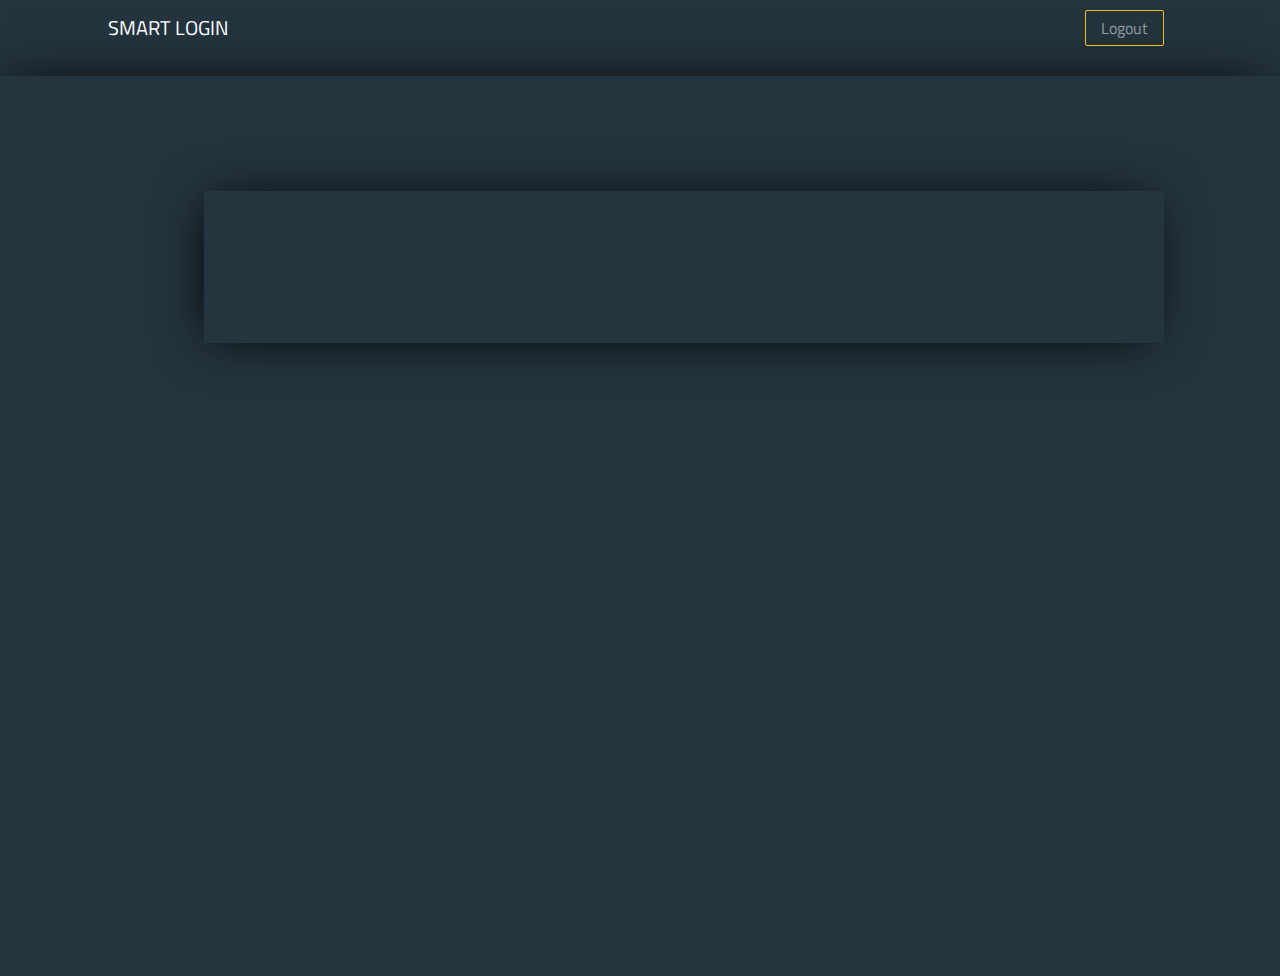
<file: index.html>
<!DOCTYPE html>
<html lang="en">
  <head>
    <meta charset="UTF-8" />
    <meta name="viewport" content="width=device-width, initial-scale=1.0" />
    <title>Home</title>
    <!--links-->
    <link
      href="https://cdn.jsdelivr.net/npm/bootstrap@5.3.3/dist/css/bootstrap.min.css"
      rel="stylesheet"
      integrity="sha384-QWTKZyjpPEjISv5WaRU9OFeRpok6YctnYmDr5pNlyT2bRjXh0JMhjY6hW+ALEwIH"
      crossorigin="anonymous"
    />
    <link rel="stylesheet" href="css/style.css" />
    <!--icons-->
    <link
      rel="stylesheet"
      href="https://cdnjs.cloudflare.com/ajax/libs/font-awesome/6.5.2/css/all.min.css"
    />
    <!--Fonts-->
    <link rel="preconnect" href="https://fonts.googleapis.com" />
    <link rel="preconnect" href="https://fonts.gstatic.com" crossorigin />
    <link
      href="https://fonts.googleapis.com/css2?family=Titillium+Web:ital,wght@0,200;0,300;0,400;0,600;0,700;0,900;1,200;1,300;1,400;1,600;1,700&display=swap"
      rel="stylesheet"
    />
  </head>
  <body>
    <header>
    <nav class="navbar navbar-expand-lg px-5 mx-5 ">
        <div class="container-fluid d-flex  justify-content-between">
          <a class="navbar-brand text-white" href="#">SMART LOGIN</a>
          <button class="navbar-toggler" type="button" data-bs-toggle="collapse" data-bs-target="#navbarSupportedContent" aria-controls="navbarSupportedContent" aria-expanded="false" aria-label="Toggle navigation">
            <span class="navbar-toggler-icon"></span>
          </button>
          <ul class="navbar-nav ml-auto">
            <li class="nav-item ">
                <button class="nav-link btn btn-outline-warning " href="#" id="logoutButton" onclick="setupLogout()" > <span>Logout</span></button>
            </li>


        </ul>
        </div>
      </nav>
    </header>
    <main>
        <div class="container-fluid  position-relative py-4 min-vh-100" >
            <div  class="row text-centr p-5  m-auto position-absolute d-flex justify-content-center align-items-center w-75">
                <h2 id="welcomeMessage" class="text-center p-4 display-5">
                    
                </h2>

            </div>


        </div>

    </main>
    <script
      src="https://cdn.jsdelivr.net/npm/bootstrap@5.3.3/dist/js/bootstrap.bundle.min.js"
      integrity="sha384-YvpcrYf0tY3lHB60NNkmXc5s9fDVZLESaAA55NDzOxhy9GkcIdslK1eN7N6jIeHz"
      crossorigin="anonymous"
    ></script>
    <script src="js/main.js"></script>
  </body>
</html>
</file>
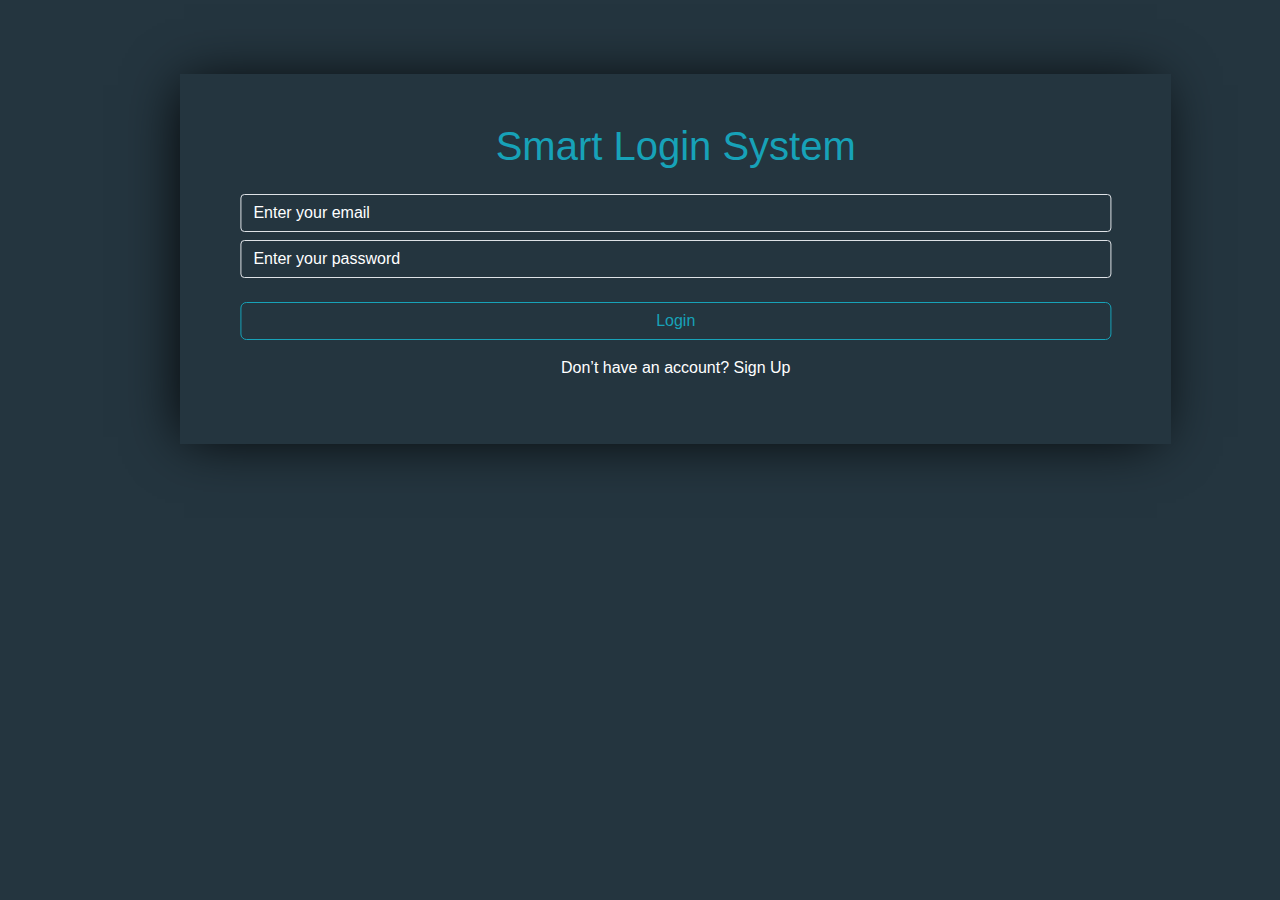
<file: login.html>
<!DOCTYPE html>
<html lang="en">
  <head>
    <meta charset="UTF-8" />
    <meta name="viewport" content="width=device-width, initial-scale=1.0" />
    <title>Login</title>
    <!--links-->
    <link
      href="https://cdn.jsdelivr.net/npm/bootstrap@5.3.3/dist/css/bootstrap.min.css"
      rel="stylesheet"
      integrity="sha384-QWTKZyjpPEjISv5WaRU9OFeRpok6YctnYmDr5pNlyT2bRjXh0JMhjY6hW+ALEwIH"
      crossorigin="anonymous"
    />
    <link rel="stylesheet" href="css/style.css" />
    <!--icons-->
    <link
      rel="stylesheet"
      href="https://cdnjs.cloudflare.com/ajax/libs/font-awesome/6.5.2/css/all.min.css"
    />
    <!--Fonts-->
    <link rel="preconnect" href="https://fonts.googleapis.com" />
    <link rel="preconnect" href="https://fonts.gstatic.com" crossorigin />
    <link
      href="https://fonts.googleapis.com/css2?family=Titillium+Web:ital,wght@0,200;0,300;0,400;0,600;0,700;0,900;1,200;1,300;1,400;1,600;1,700&display=swap"
      rel="stylesheet"
    />
  </head>
  <body>
    <div class="container-fluid login position-relative">
        <div class="row d-flex justify-content-center align-items-center position-absolute m-auto p-5  ">
            <h2 class="text-center pb-3 fs-1">
                Smart Login System
            </h2>
            <form id="loginForm">
                <input type="email" placeholder="Enter your email" class="form-control mb-2" id="loginEmail" name="email" />
                <input type="password" placeholder="Enter your password" class="form-control mb-4" id="loginPassword" name="password" />
                <div id="validate" class=" d-none">
                  <p class="text-danger text-center">
                    incorrect email or password
                  </p>
                </div>
                <button type="submit" class="btn w-100 px-5 mb-3">Login</button>
            </form>
            <p class="text-white text-center">
                Don’t have an account?<a href="sign.html" class=" text-white"> Sign Up</a>
            </p>
        </div>

    </div>
    <script
      src="https://cdn.jsdelivr.net/npm/bootstrap@5.3.3/dist/js/bootstrap.bundle.min.js"
      integrity="sha384-YvpcrYf0tY3lHB60NNkmXc5s9fDVZLESaAA55NDzOxhy9GkcIdslK1eN7N6jIeHz"
      crossorigin="anonymous"
    ></script>
    <script src="js/main.js"></script>
  </body>
</html>
</file>
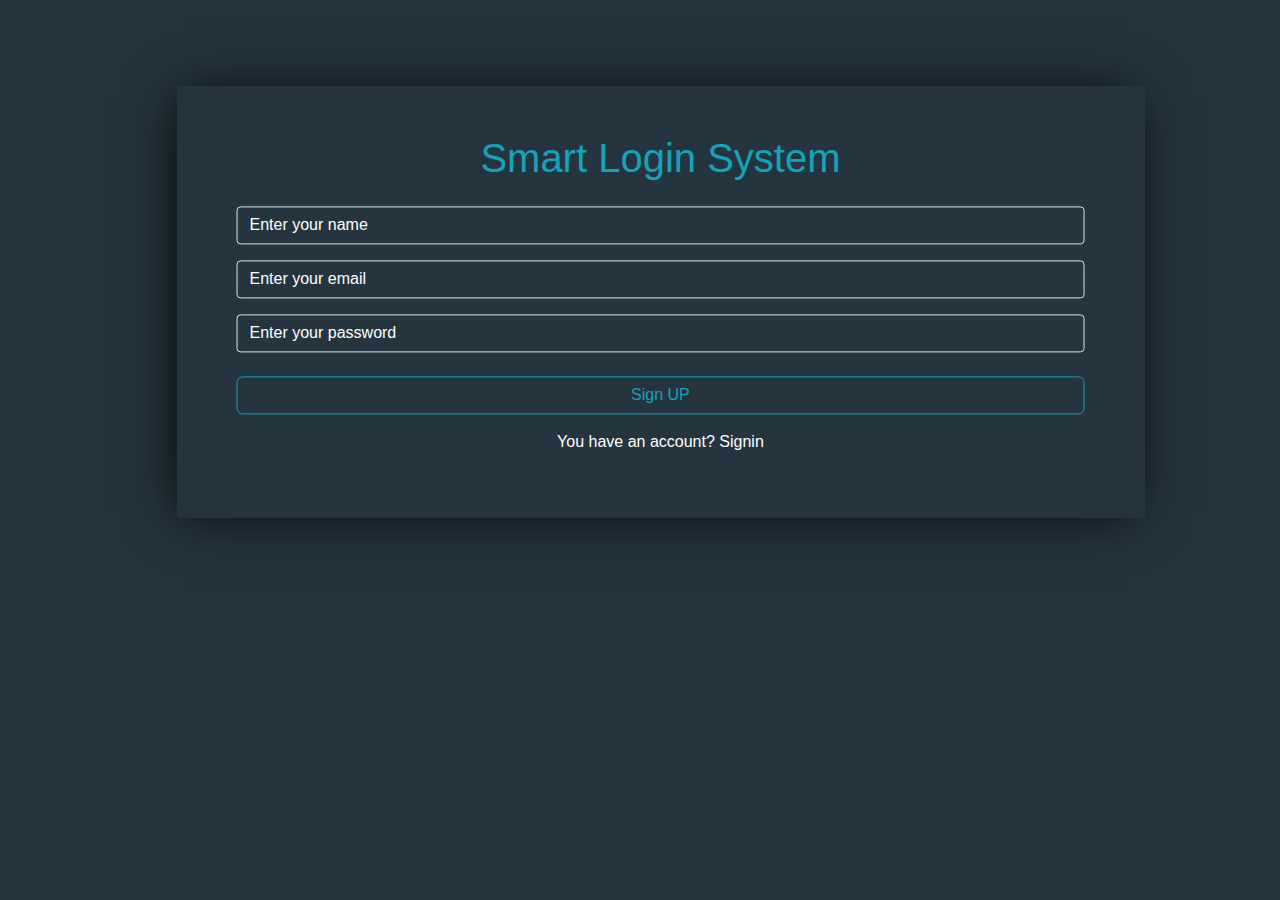
<file: sign.html>
<!DOCTYPE html>
<html lang="en">
  <head>
    <meta charset="UTF-8" />
    <meta name="viewport" content="width=device-width, initial-scale=1.0" />
    <title>Login</title>
    <!--links-->
    <link
      href="https://cdn.jsdelivr.net/npm/bootstrap@5.3.3/dist/css/bootstrap.min.css"
      rel="stylesheet"
      integrity="sha384-QWTKZyjpPEjISv5WaRU9OFeRpok6YctnYmDr5pNlyT2bRjXh0JMhjY6hW+ALEwIH"
      crossorigin="anonymous"
    />
    <link rel="stylesheet" href="css/style.css" />
    <!--icons-->
    <link
      rel="stylesheet"
      href="https://cdnjs.cloudflare.com/ajax/libs/font-awesome/6.5.2/css/all.min.css"
    />
    <!--Fonts-->
    <link rel="preconnect" href="https://fonts.googleapis.com" />
    <link rel="preconnect" href="https://fonts.gstatic.com" crossorigin />
    <link
      href="https://fonts.googleapis.com/css2?family=Titillium+Web:ital,wght@0,200;0,300;0,400;0,600;0,700;0,900;1,200;1,300;1,400;1,600;1,700&display=swap"
      rel="stylesheet"
    />
  </head>
  <body>
    <div class="container-fluid login position-relative">
        <div class="row d-flex justify-content-center align-items-center position-absolute m-auto p-5  ">
            <h2 class="text-center pb-3 fs-1">
                Smart Login System
            </h2>
            <form id="form">
              <div class="form-group">
                <input type="text" id="username" name="username" placeholder="Enter your name" class="form-control mb-3" />
                <p id="usernameHelper" class="helper-text text-white mb-2 text-opacity-50 d-none">
                Please enter at least 3 alphanumeric characters.
                </p>
            </div>
            <div class="form-group">
              <input type="email" id="email" name="email" placeholder="Enter your email" class="form-control mb-3" />
              <p id="emailHelper" class="helper-text text-white mb-2 text-opacity-50 d-none">
              Please enter a valid email (e.g., user@example.com).
              </p>
          </div>
          <div class="form-group">
            <input type="password" id="password" name="password" placeholder="Enter your password" class="form-control mb-4" />
            <p id="passwordHelper" class="helper-text text-white mb-2 text-opacity-50 d-none">
          8characters(upper & lower case, numbers & special char).
        </p>
            </div>
      
                <div id="alert" class=" p-0 d-none ">
                  <p class="text-danger text-center">
                    All inputs is required
                  </p>
                </div>
                <div id="success" class="p-0 d-none  ">
                  <p class="text-center">
                    success
                  </p>
                </div>
                <div id="exists" class=" p-0 d-none  ">
                  <p class="text-center text-danger">
                    email already exists
                  </p>
                </div>
                <button type="submit" class="btn w-100 px-5 mb-3">Sign UP</button>
            </form>
            <p class="text-white text-center">
                You have an account? <a href="login.html" class=" text-white"> Signin</a>
            </p>
        </div>

    </div>

    <script
      src="https://cdn.jsdelivr.net/npm/bootstrap@5.3.3/dist/js/bootstrap.bundle.min.js"
      integrity="sha384-YvpcrYf0tY3lHB60NNkmXc5s9fDVZLESaAA55NDzOxhy9GkcIdslK1eN7N6jIeHz"
      crossorigin="anonymous"
    ></script>
    <script src="js/main.js"></script>
  </body>
</html>
</file>
<file: css/style.css>
body{
    padding: 0;
    margin: 0;
    font-family: "Titillium Web", sans-serif;
    background-color: var(--primary-color);
}
*,*::after,*::before{
    box-sizing: border-box;
}
:root{
    --primary-color: #24353f;
    --font-color:#17a2b8;
}
nav ul li button span {
    color:rgba(255, 255, 255, .5);
    border: 1px solid #ffc107;
    padding:5px 15px;
    border-radius: 2px;
    -webkit-border-radius: 2px;
    -moz-border-radius: 2px;
    -ms-border-radius: 2px;
    -o-border-radius: 2px;
}
nav ul li:hover span{
    color:aliceblue;
}
main{
    margin-top: 20px;
    box-shadow: -5px 2px 54px -9px rgba(0, 0, 0, 1);

}
main .row{
    transform: translate(20%,60%);
    -webkit-transform: translate(20%,60%);
    -moz-transform: translate(20%,60%);
    -ms-transform: translate(20%,60%);
    -o-transform: translate(20%,60%);
    box-shadow: -5px 2px 54px -9px rgba(0, 0, 0, 1);
}
main .row h2{
    color: var(--font-color);
}
.helper-text {
    min-height: 20px; /* Reserve space for helper messages */
    font-size: 0.7em; /* Adjust text size */
    color: #dc3545; /* Red color for invalid feedback */
    margin-top: 5px;
}
.login .row{
    box-shadow: -5px 2px 54px -9px rgba(0, 0, 0, 1);
    transform: translate(17%,20%);
    -webkit-transform: translate(17%,20%);
    -moz-transform: translate(17%,20%);
    -ms-transform: translate(17%,20%);
    -o-transform: translate(17%,20%);
    font-family:Arial, Helvetica, sans-serif;
    overflow: hidden;
}
.login .row h2{
    color: var(--font-color);
    
}
.login .row form input{
    background-color: transparent;
    border-radius: 4px;
    -webkit-border-radius: 4px;
    -moz-border-radius: 4px;
    -ms-border-radius: 4px;
    -o-border-radius: 4px;
    box-shadow: none;
}
input::placeholder {
    color: white !important;
     
  }
  .login .row form button{
    background-color: transparent;
    border: 1px solid var(--font-color);
    color: var(--font-color);
    transition: all 0.5s;
    -webkit-transition: all 0.5s;
    -moz-transition: all 0.5s;
    -ms-transition: all 0.5s;
    -o-transition: all 0.5s;
}
  .login .row form button:hover{
    background-color: var(--font-color);
    color: white;
  }
  .login .row  p a{
    text-decoration: none;
    transition: all 0.3s;
    -webkit-transition: all 0.3s;
    -moz-transition: all 0.3s;
    -ms-transition: all 0.3s;
    -o-transition: all 0.3s;
}
  .login .row p a:hover{
    border-bottom: white 2px solid;

  }
  #success p {
    color: green;
  }
  .login .row form input:focus {
    background-color: white;
    color: black;
    outline: none;
  }
</file>
